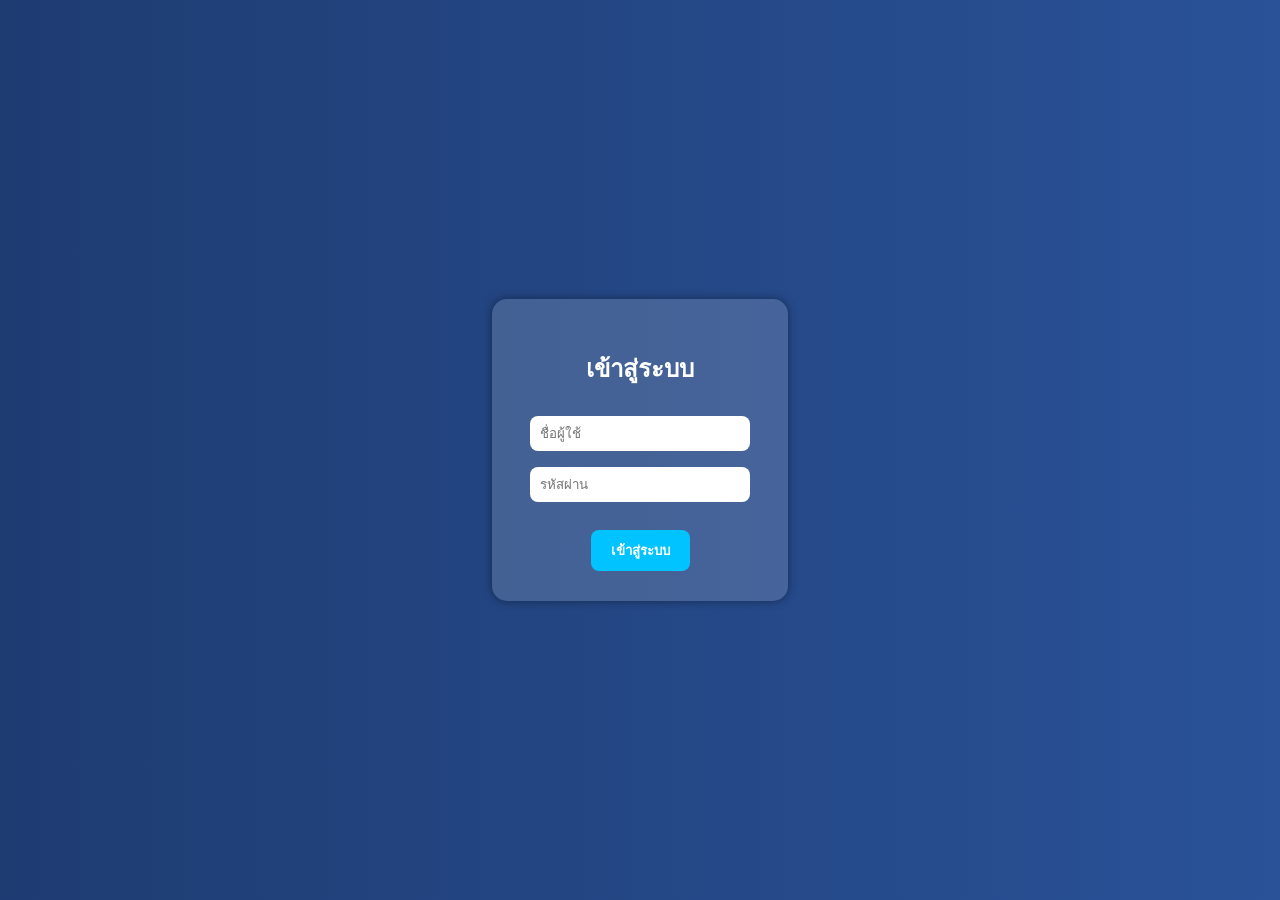
<file: index.html>
<!DOCTYPE html>
<html lang="th">
<head>
  <meta charset="UTF-8">
  <meta name="viewport" content="width=device-width, initial-scale=1.0">
  <title>เข้าสู่ระบบ</title>
  <link rel="stylesheet" href="style.css">
</head>
<body class="login-bg">
  <div class="login-box">
    <h2>เข้าสู่ระบบ</h2>
    <input type="text" id="username" placeholder="ชื่อผู้ใช้"><br>
    <input type="password" id="password" placeholder="รหัสผ่าน"><br>
    <button onclick="login()">เข้าสู่ระบบ</button>
  </div>
  <script src="script.js"></script>
</body>
</html>
</file>
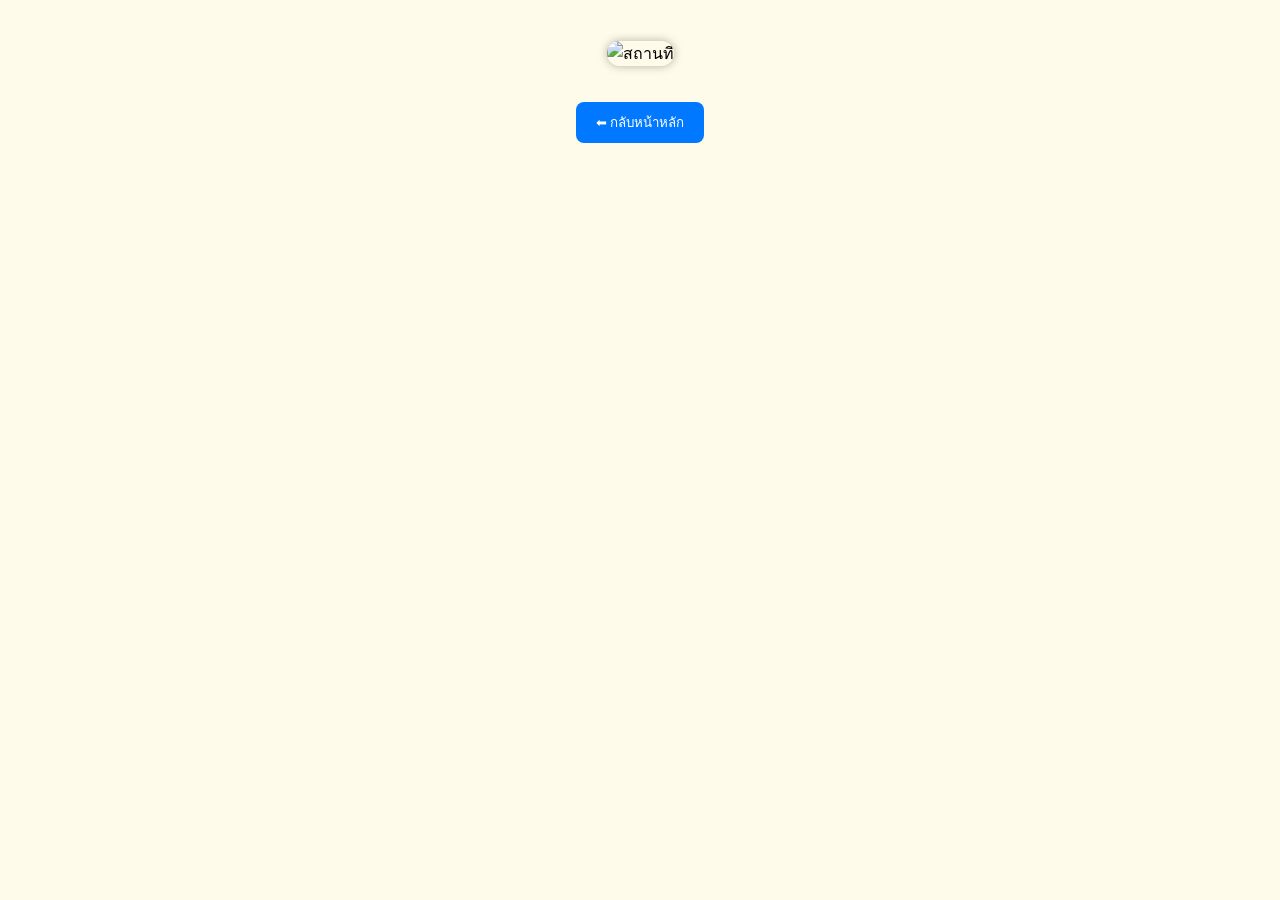
<file: detail.html>
<!DOCTYPE html>
<html lang="th">
<head>
  <meta charset="UTF-8">
  <meta name="viewport" content="width=device-width, initial-scale=1.0">
  <title>รายละเอียดสถานที่</title>
  <link rel="stylesheet" href="style.css">
</head>
<body class="detail-bg">
  <h1 id="title"></h1>
  <img id="image" alt="สถานที่">
  <p id="desc"></p>
  <button onclick="goBack()">⬅ กลับหน้าหลัก</button>

  <script src="script.js"></script>
</body>
</html>
</file>
<file: style.css>
body {
  font-family: sans-serif;
  margin: 0;
  padding: 0;
  text-align: center;
}

/* หน้า Login */
.login-bg {
  background: linear-gradient(to right, #1e3c72, #2a5298);
  color: white;
  display: flex;
  justify-content: center;
  align-items: center;
  height: 100vh;
  flex-direction: column;
}
.login-box {
  background: rgba(255,255,255,0.15);
  padding: 30px;
  border-radius: 15px;
  box-shadow: 0 0 10px rgba(0,0,0,0.4);
}
.login-box input {
  padding: 10px;
  margin: 8px;
  border: none;
  border-radius: 8px;
  width: 200px;
}
.login-box button {
  padding: 10px 20px;
  border: none;
  border-radius: 8px;
  background: #00c3ff;
  cursor: pointer;
  font-weight: bold;
}

/* หน้าแสดงสถานที่ */
.tour-bg {
  background: #f0f8ff;
  padding: 20px;
}
.card {
  background: white;
  display: inline-block;
  margin: 15px;
  padding: 15px;
  border-radius: 15px;
  box-shadow: 0 0 10px rgba(0,0,0,0.2);
  width: 250px;
  cursor: pointer;
  transition: 0.3s;
}
.card:hover {
  transform: scale(1.05);
}
.card img {
  width: 100%;
  border-radius: 10px;
}

/* หน้าแสดงรายละเอียด */
.detail-bg {
  background: #fffbea;
  padding: 20px;
}
.detail-bg img {
  width: 80%;
  border-radius: 15px;
  box-shadow: 0 0 10px rgba(0,0,0,0.3);
}
button {
  margin-top: 20px;
  padding: 10px 20px;
  border: none;
  border-radius: 8px;
  background: #0078ff;
  color: white;
  cursor: pointer;
}
</file>
